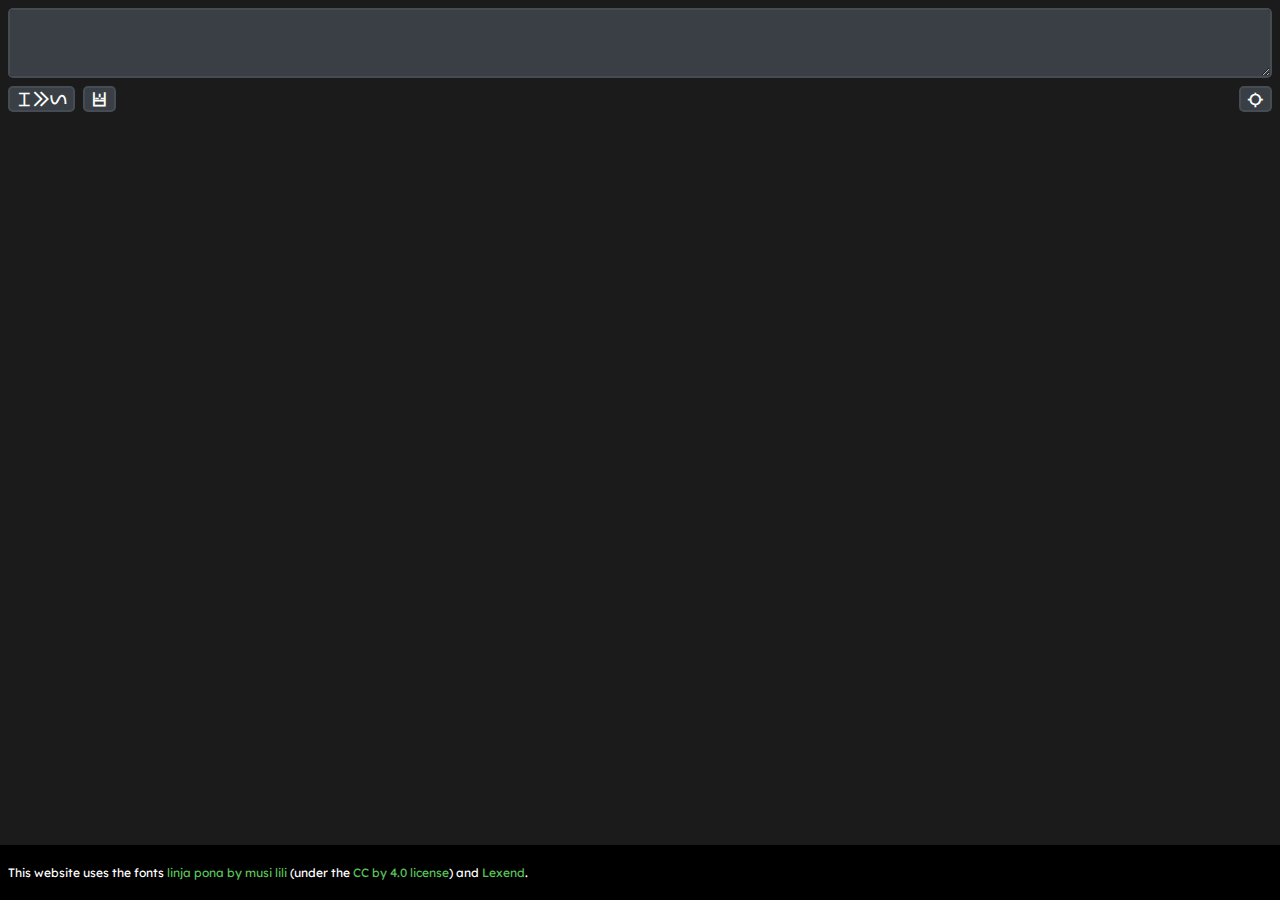
<file: docs/index.html>
<!DOCTYPE html>
<html lang="en">

<head>
    <meta charset="UTF-8">
    <meta name="viewport" content="width=device-width, initial-scale=1.0">
    <title>ilo pona</title>
    <link rel="icon" href="colorized.png">
    <link rel="stylesheet" href="nasin-sitelen.css">
    <link rel="preconnect" href="https://fonts.googleapis.com">
    <link rel="preconnect" href="https://fonts.gstatic.com" crossorigin>
    <link
        href="https://fonts.googleapis.com/css2?family=Lexend:wght@100..900&family=Merriweather:ital,wght@0,300;0,400;0,700;0,900;1,300;1,400;1,700;1,900&display=swap"
        rel="stylesheet">
</head>

<body class="normal-body">
    <main>
        <textarea id="textarea" spellcheck="false" autocorrect="off" autocapitalize="off"> </textarea>
        <div id="buttons">
            <button id="submit">pini e linja</button>
            <button id="reset">open+sin</button>
            <div id="space"></div>
            <button id="darklight">suno</i></button>
        </div>
    </main>
    <footer>
        <p>
            This website uses the fonts <a href="https://musilili.net/linja-pona/"
                target="_blank">linja pona by musi lili</a> (under the <a href="https://creativecommons.org/licenses/by/4.0/" target="_bland">CC by 4.0 license</a>) and <a href="https://www.lexend.com/" target="_blank">Lexend</a>.
        </p>
    </footer>
    <script src="kama-ante.js"></script>
</body>

</html>
</file>
<file: docs/nasin-sitelen.css>
@font-face {
    font-family: "linja-pona";
    src: url("linja-pona-4.9.otf") format("opentype");
}

@media screen and (max-width: 600px) {
    button {
        font-size: 30px !important;
    }
}

.normal-body {
    margin: 0px;
    background-color: rgb(27, 27, 27);
    color: white;
    font-family: linja-pona;
    display: grid;
    grid-template-rows: 1fr auto;
    height: 100vh;
    font-size: 32px;
}

.light-body {
    margin: 0px;
    background-color: hsl(213, 25%, 75%);
    color: black;
    font-family: linja-pona;
    display: grid;
    grid-template-rows: 1fr auto;
    height: 100vh;
    font-size: 32px;
}

#buttons {
    display: grid;
    grid-template-columns: auto auto 1fr auto;
    width: 100%;
}

button {
    font-family: linja-pona;
    font-weight: bold;
    font-size: 20px;
    border: 2px solid hsl(213, 9%, 30%);
    border-radius: 5px;
    background-color: hsl(213, 9%, 25%);
    color: white;
}

button:hover {
    cursor: pointer;
}

button:active {
    background-color: hsl(213, 9%, 50%);
}

#reset {
    margin-left: 8px;
}

.linjaSitelen {
    margin-top: 8px;
    margin-bottom: 8px;
    font-size: 64px;
    animation-name: slideIn;
    animation-duration: 0.5s;
}

@keyframes slideIn {
    from{transform: translateX(-100%);}
}

@keyframes slideOut {
    from{transform: translateX(0);}
}

.hidden {
    transform: translateX(-100%);
    animation: slideOut;
    animation-duration: 0.5s;
}

*::selection {
    background-color: rgb(109, 212, 147);
    color: black;
}

a::selection {
    color: rgb(37, 129, 70);
}

main {
    padding: 8px;
    font-size: 0;
}

footer {
    background-color: black;
    font-size: 0.375em;
    font-family: Lexend;
    padding: 8px;
}

a {
    color: rgb(90, 196, 90);
    text-decoration: none;
}

a:hover {
    font-weight: bold;
}

textarea {
    box-sizing: border-box;
    height: 70px;
    width: 100%;
    font-size: 64px;
    font-family: linja-pona;
    margin-bottom: 8px;
    border: 2px solid hsl(213, 9%, 30%);
    border-radius: 5px;
    background-color: hsl(213, 9%, 25%);
    color: white;
    resize: vertical;
}

textarea:focus {
    outline: none;
}
</file>
